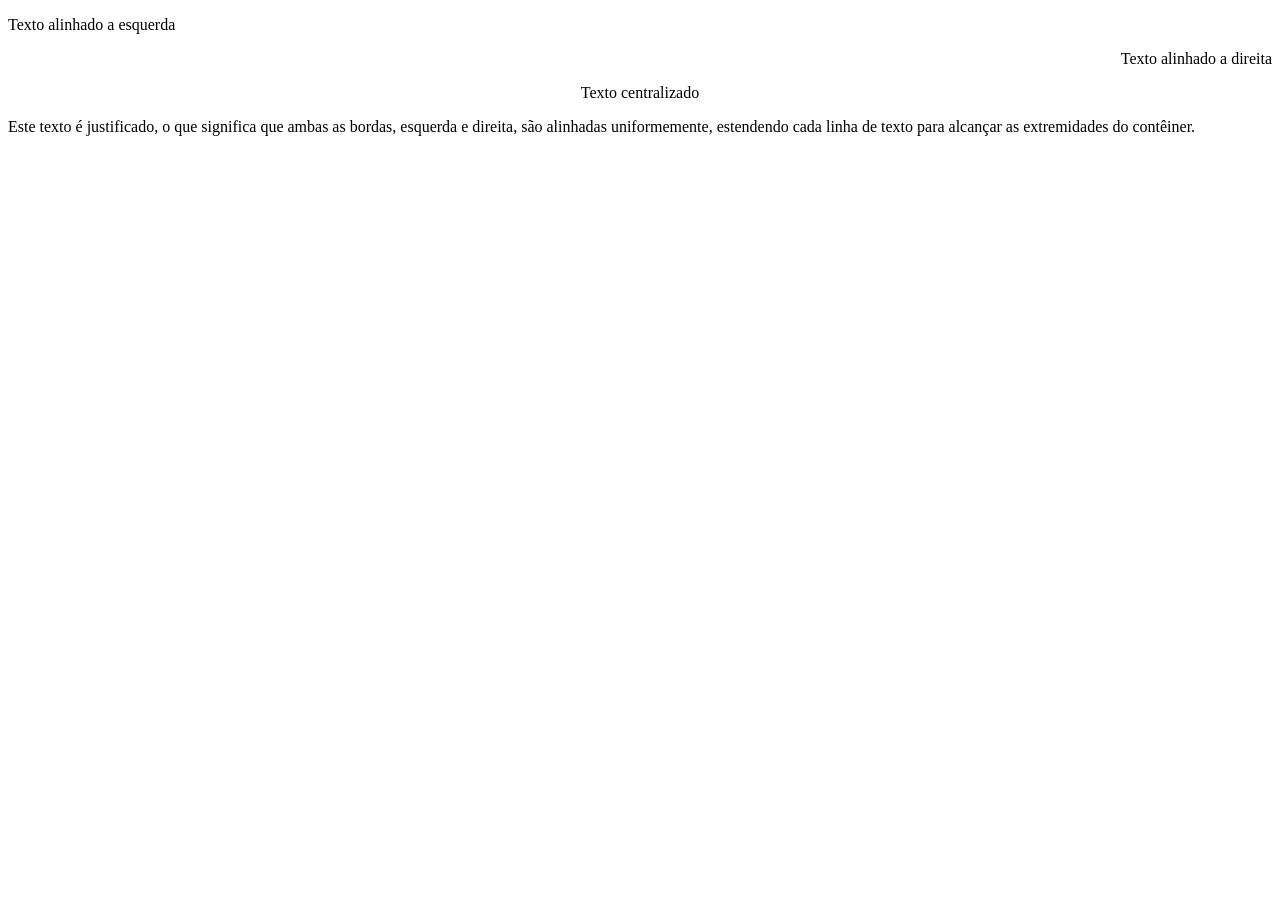
<file: alinhamento/index.html>
<!DOCTYPE html>
<html lang="pt-br">
<head>
    <meta charset="UTF-8">
    <meta name="viewport" content="width=device-width, initial-scale=1.0">
    <title>Exemplo de Text-Align</title>
    <link rel="stylesheet" href="styles/style.css">
</head>

<body>
    <p class="left">
        Texto alinhado a esquerda
    </p>

    <p class="right">
        Texto alinhado a direita
    </p>

    <p class="center">
        Texto centralizado
    </p>

    <p class="justify">
        Este texto é justificado, o que significa que ambas as bordas, esquerda e direita, são alinhadas uniformemente, estendendo cada linha de texto para alcançar as extremidades do contêiner.
    </p>

</body>

</html>
</file>
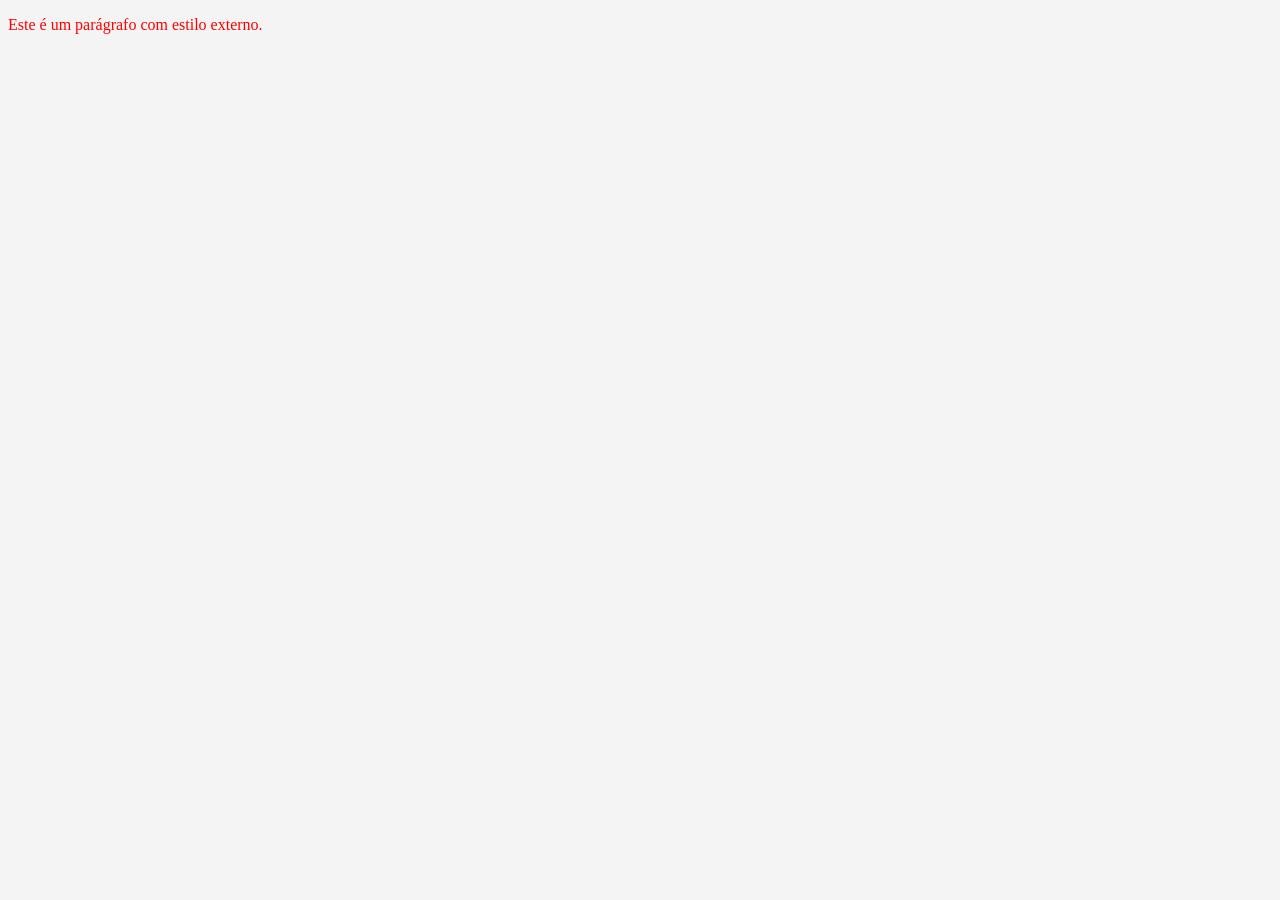
<file: cssExterno/index.html>
<!DOCTYPE html>
<html lang="pt-br">
<head>
    <meta charset="UTF-8">
    <meta name="viewport" content="width=device-width, initial-scale=1.0">
    <title>Exemplo de CSS Externo</title>
    <link rel="stylesheet" href="estilos/style.css">
</head>

<body>
    <p>Este é um parágrafo com estilo externo.</p>
</body>

</html>
</file>
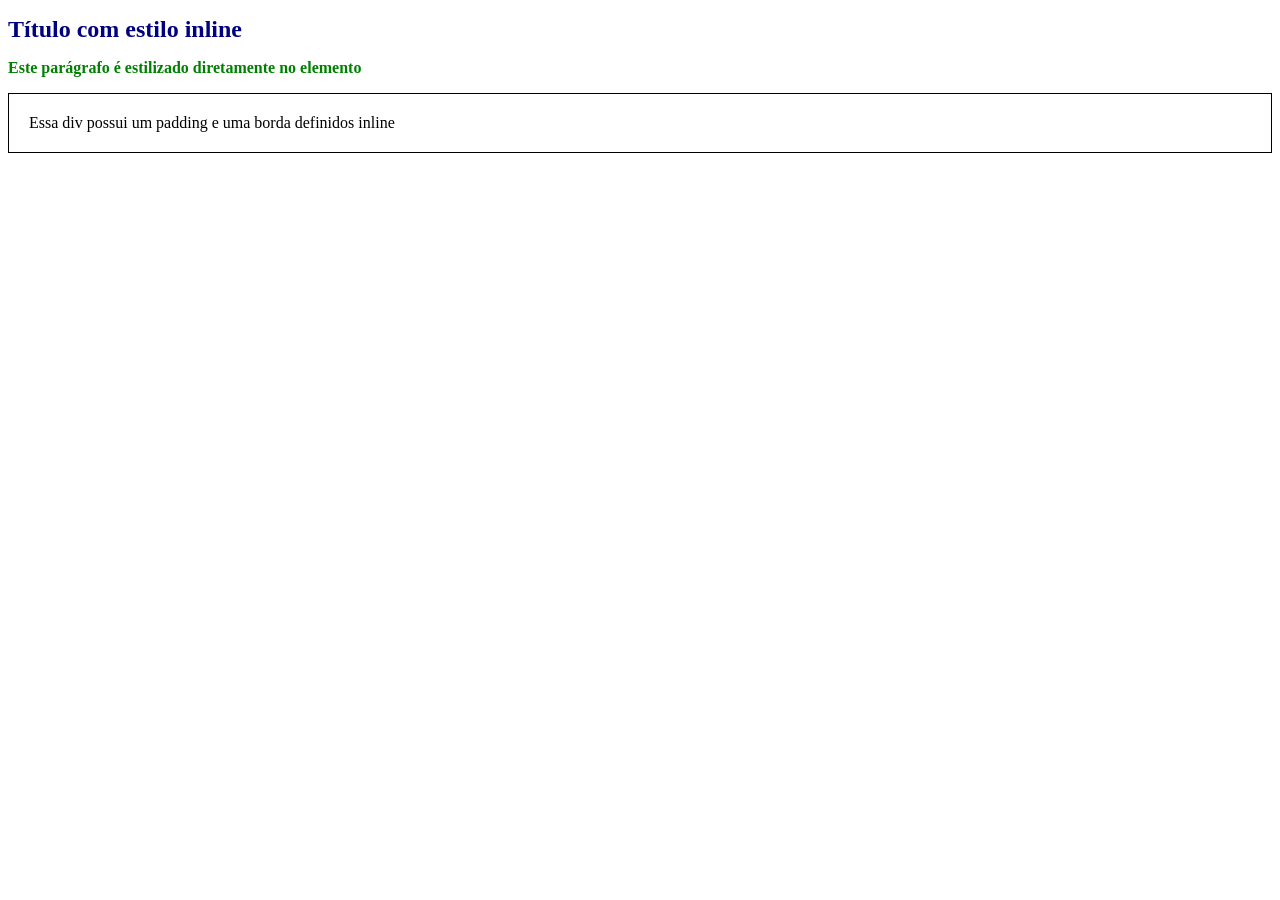
<file: cssInline/index.html>
<!DOCTYPE html>
<html lang="pt-br">
<head>
    <meta charset="UTF-8">
    <meta name="viewport" content="width=device-width, initial-scale=1.0">
    <title>Exemplo de CSS Inline</title>
</head>

<body>
    <h1 style="color: navy; font-size: 24px;">Título com estilo inline</h1>
    <p style="color: green; font-weight: bold;">Este parágrafo é estilizado diretamente no elemento</p>
    <div style="padding: 20px; border: 1px solid black;">
        Essa div possui um padding e uma borda definidos inline
    </div>

</body>

</html>
</file>
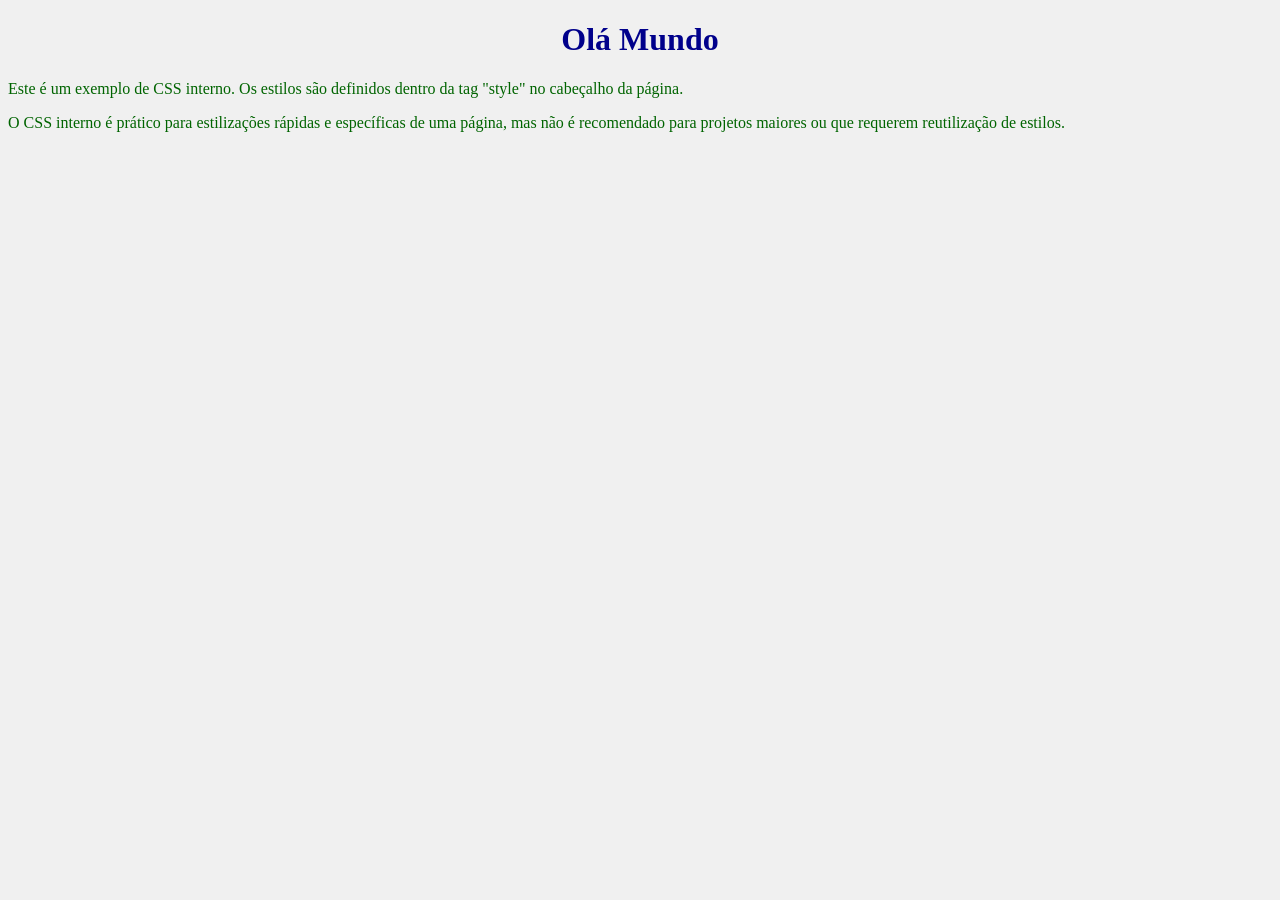
<file: cssInterno/index.html>
<!DOCTYPE html>
<html lang="pt-br">
<head>
    <meta charset="UTF-8">
    <meta name="viewport" content="width=device-width, initial-scale=1.0">
    <title>Exemplo de CSS Interno</title>
    <style>
        body {
            background-color: #f0f0f0;
            /* Define a cor de fundo do corpo do documento */
        }

        h1 {
             /* Define a cor do texto para o título */
            color: darkblue;

            /* Centraliza o texto do título */
            text-align: center;
        }

        p {
            /* Define a cor do texto para os parágrafos */
            color: darkgreen;

            /* Define o tamanho da fonte para os parágrafos */
            font-size: 16px;
        }

    </style>
</head>

<body>
    <h1>Olá Mundo</h1>
    <p>
        Este é um exemplo de CSS interno. Os estilos são definidos dentro da tag "style" no cabeçalho da página.
    </p>
    <p>
        O CSS interno é prático para estilizações rápidas e específicas de uma página, mas não é recomendado para projetos maiores ou que requerem reutilização de estilos.
    </p>
</body>

</html>
</file>
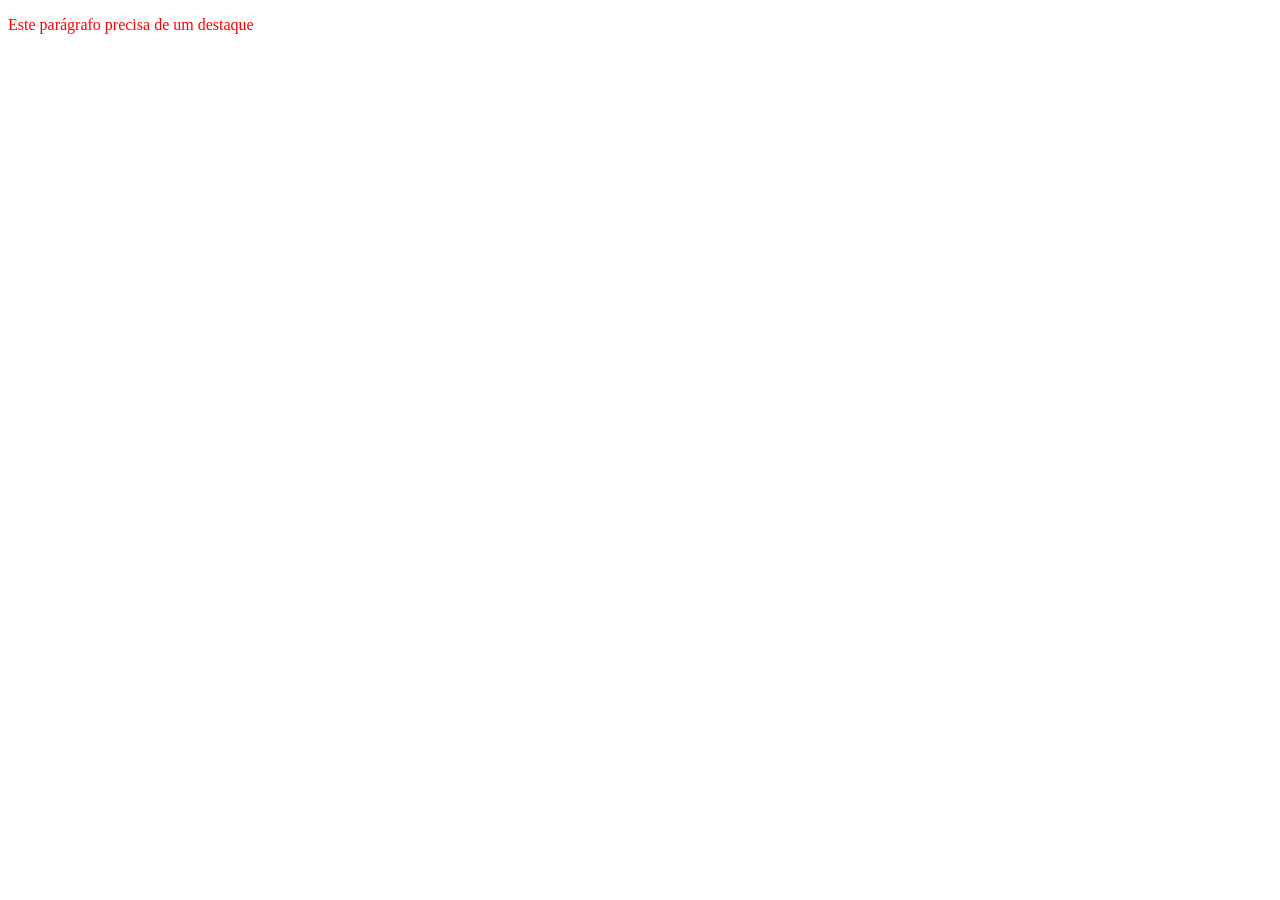
<file: important/index.html>
<!DOCTYPE html>
<html lang="pt-br">
<head>
    <meta charset="UTF-8">
    <meta name="viewport" content="width=device-width, initial-scale=1.0">
    <title>Palavara chave "important"</title>
    <link rel="stylesheet" href="styles/style.css">
</head>

<body>
    <p class="texto-padrao">
        Este parágrafo precisa de um destaque
    </p>
</body>

</html>
</file>
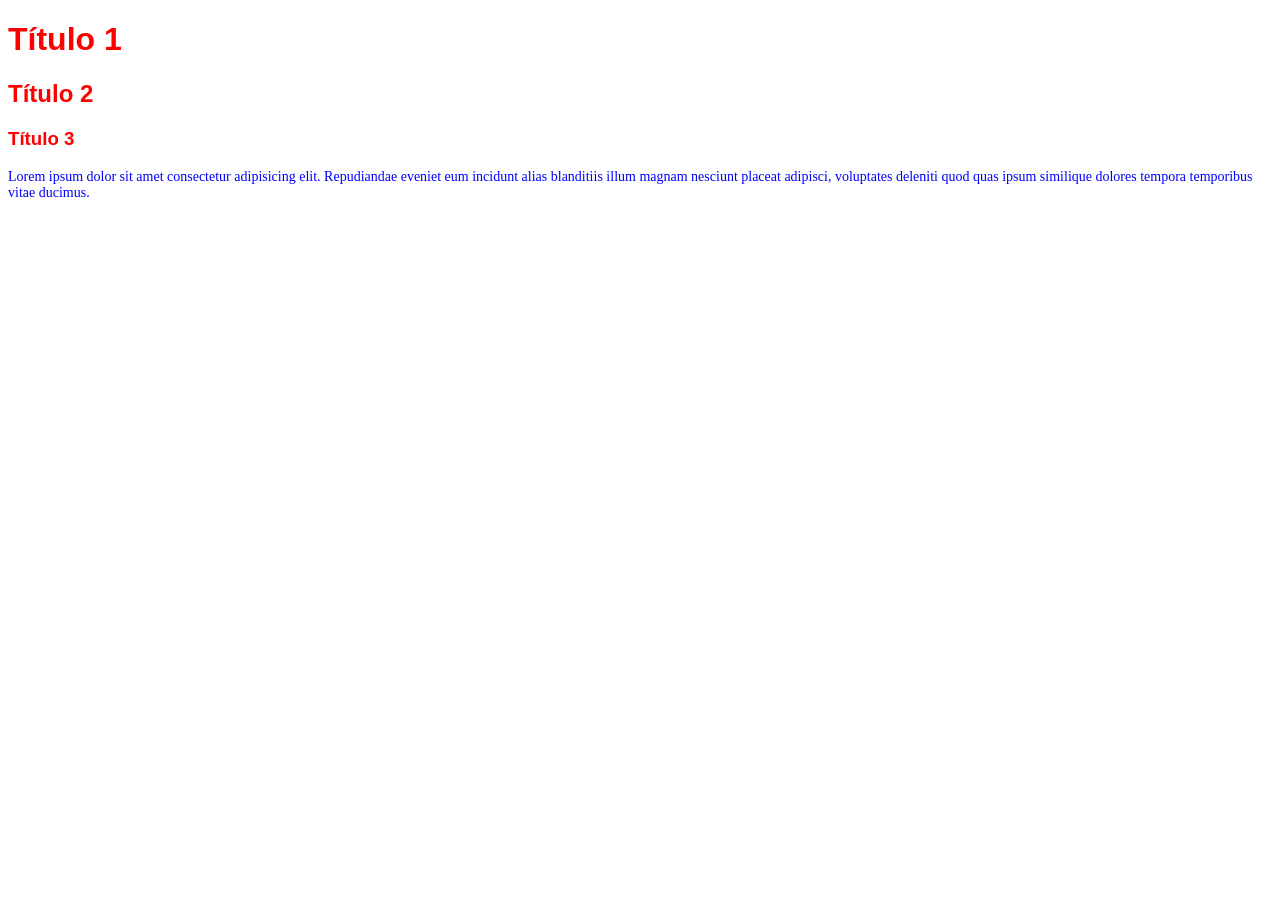
<file: inicioComCSS/index.html>
<!DOCTYPE html>
<html lang="pt-br">
<head>
    <meta charset="UTF-8">
    <meta name="viewport" content="width=device-width, initial-scale=1.0">
    <title>Iniciando CSS</title>
    <style>
        p {
            color: blue;
            font-size: 14px;
        }

        h1, h2, h3 {
            color: red;
            font-family: Arial, Helvetica, sans-serif;
        }   

    </style>
</head>

<body>

    <h1>Título 1</h1>
    <h2>Título 2</h2>
    <h3>Título 3</h3>

    <p>
        Lorem ipsum dolor sit amet consectetur adipisicing elit. Repudiandae eveniet eum incidunt alias blanditiis illum magnam nesciunt placeat adipisci, voluptates deleniti quod quas ipsum similique dolores tempora temporibus vitae ducimus.
    </p>
</body>

</html>
</file>
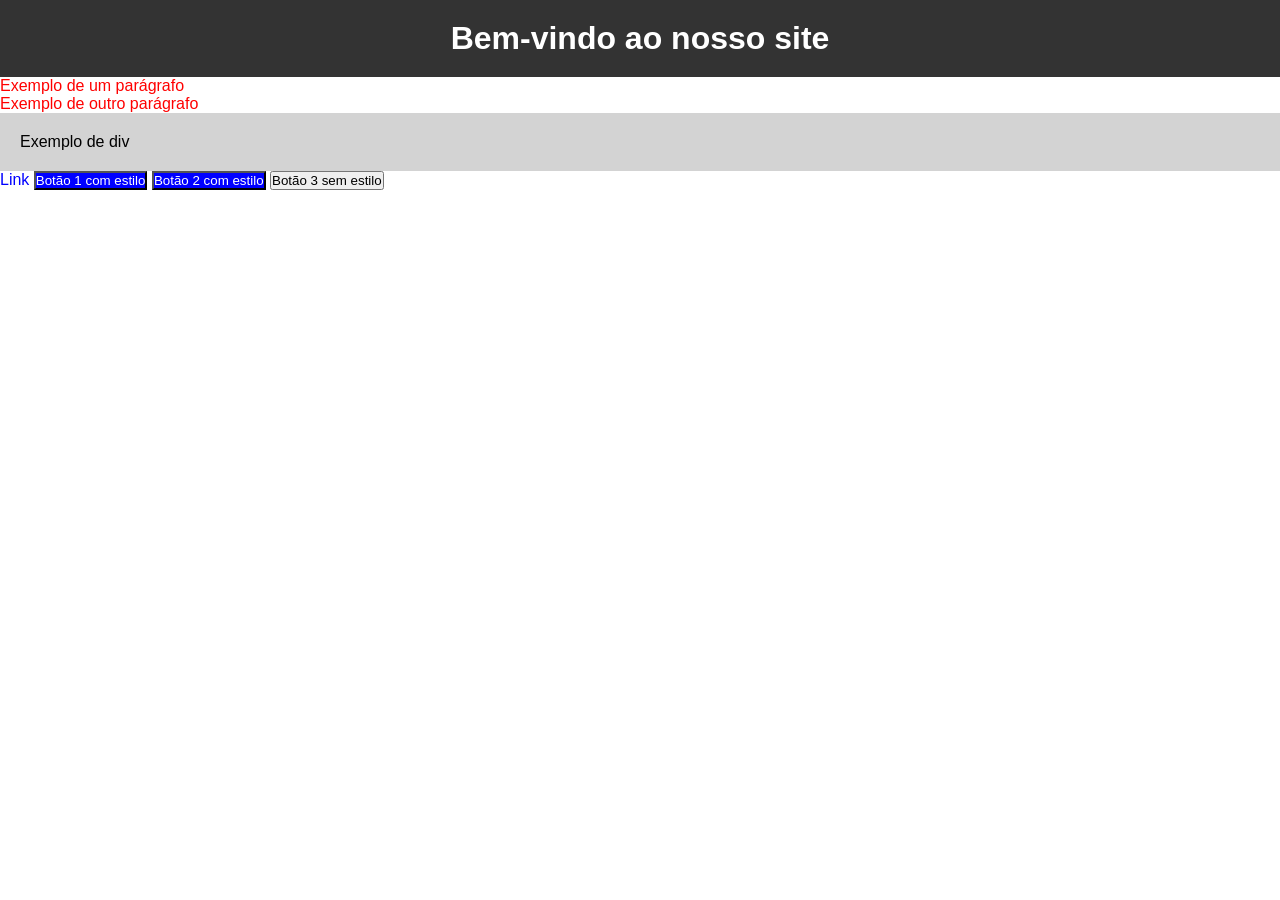
<file: seletoresEmCSS/index.html>
<!DOCTYPE html>
<html lang="pt-br">
<head>
    <meta charset="UTF-8">
    <meta name="viewport" content="width=device-width, initial-scale=1.0">
    <title>Seletores em CSS</title>
    <link rel="stylesheet" href="estilos/style.css">
</head>

<body>
    <header id="main-header">
        <h1>Bem-vindo ao nosso site</h1>
    </header>

    <p>Exemplo de um parágrafo</p>
    <p>Exemplo de outro parágrafo</p>

    <div>
        Exemplo de div
    </div>

    <a href="https://sabbath-school.adventech.io/pt" target="_blank">Link</a>

    <button class="botao">Botão 1 com estilo</button>
    <button class="botao">Botão 2 com estilo</button>
    <button>Botão 3 sem estilo</button>

</body>

</html>
</file>
<file: alinhamento/styles/style.css>
.left {
    text-align: left;
}

.right {
    text-align: right;
}

.center {
    text-align: center;
}

.justify {
    text-align: justify;
}
</file>
<file: cssExterno/estilos/style.css>
body {
    background-color: #f4f4f4f4;
}

p {
    color: red;
    font-size: 16px;
}
</file>
<file: important/styles/style.css>
.texto-padrao {
    color: blue;
}

.texto-padrao {
    color: red !important;
}

.texto-padrao {
    color: yellow;
}
</file>
<file: seletoresEmCSS/estilos/style.css>
* {
    margin: 0;
    padding: 0;
    font-family: Arial, Helvetica, sans-serif;
    /*Aplica a mesma família de fonte a todos os elementos*/
}

p {
    font-size: 16px;
    color: red;
}

div {
    background-color: lightgray;
    padding: 20px;
}

a {
    text-decoration: none;
    color: blue;
}

.botao {
    background-color: blue;
    color: white;
    cursor: pointer;
}

#main-header {
    background-color: #333;
    color: white;
    padding: 20px;
    text-align: center;
}
</file>
